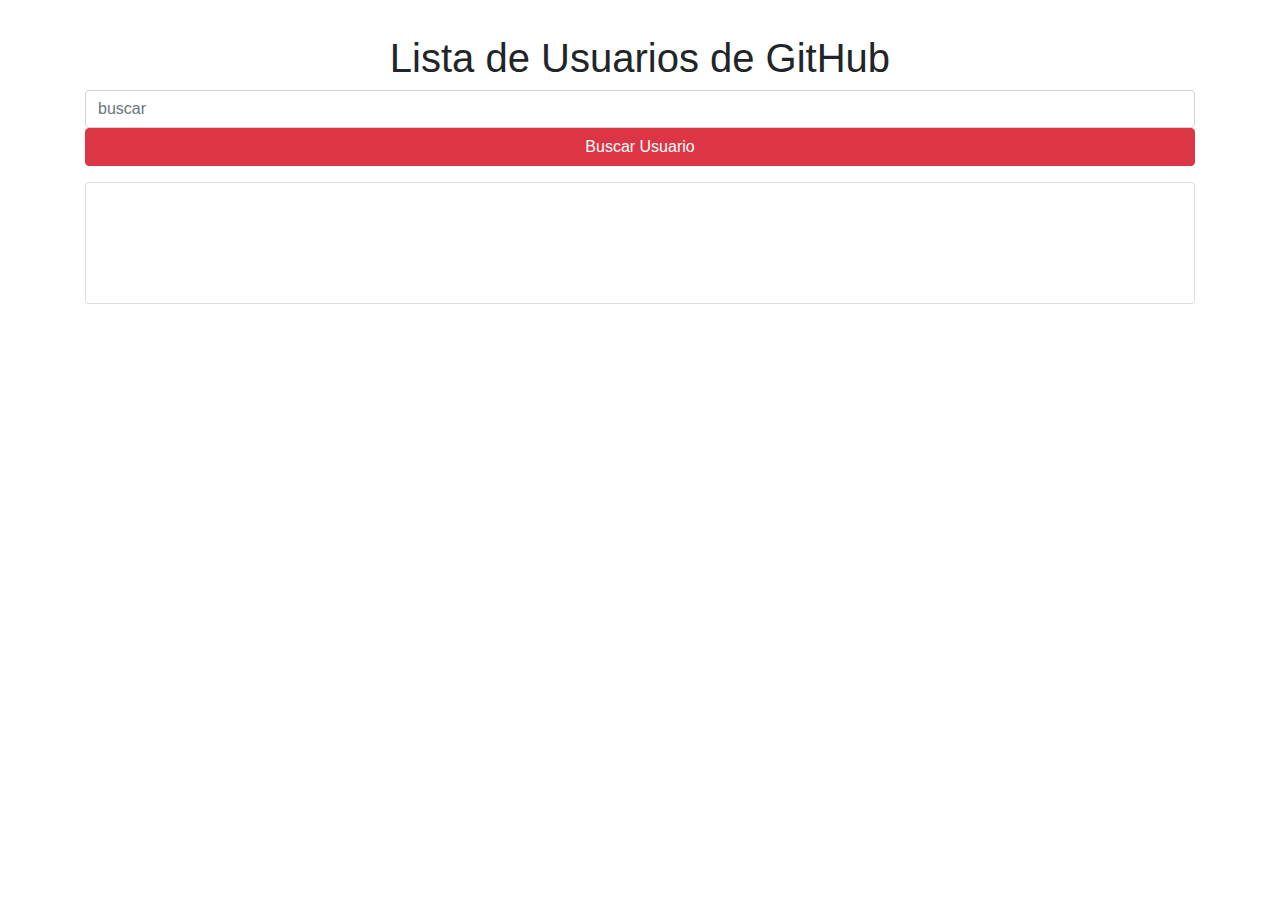
<file: index.html>
<!DOCTYPE html>
<html lang="en">
<head>
    <meta charset="UTF-8">
    <meta name="viewport" content="width=device-width, initial-scale=1.0">
    <link rel="stylesheet" href="https://stackpath.bootstrapcdn.com/bootstrap/4.3.1/css/bootstrap.min.css" integrity="sha384-ggOyR0iXCbMQv3Xipma34MD+dH/1fQ784/j6cY/iJTQUOhcWr7x9JvoRxT2MZw1T" crossorigin="anonymous">
    <link rel="stylesheet" href="cs/menu.css">
    
    <title>Lista de Usuarios en GitHub</title>
</head>
<body>
    <div class="container">
        <br></br>
        <h1 style="text-align: center;">
            Lista de Usuarios de GitHub
        </h1>
        <form id="formMenu" autocomplete="off">
            <div class="form-group">
                <input type="text" class="form-control" id="txtBuscar" placeholder="buscar" value="" required>           
                <div class="form-group">
                    <button class="btn btn-danger btn-block">
                         Buscar Usuario
                    </button>
                </div>
            </div>
            <div class="card mb-3" style="max-width: 3040px;">
                <div class="row g-0">
                  <div class="col-md-4" id="divResul">
                    
                  </div>
                  <div class="col-md-8 " >
                    <div id="" class="card-body" style="max-width: 3040px; ">
                        <div id="txtNombre" class="card-body" style="max-width: 3040px; text-align:center;">                                              
                        </div> 
                        <div id="linkGithub" class="card-body" style="max-width: 3040px; text-align:right;">           
                        </div>
                    </div>
                  </div>
                </div>
              </div>
        </form>
    </div>
</body>
<script src="js/menu.js"></script>
</html>
</file>
<file: cs/menu.css>
body{
    font: 300 14px/1.2 'Public Sans', sans-serif;
}
.container-fluid{
    max-width: 1024ox;
}
</file>
